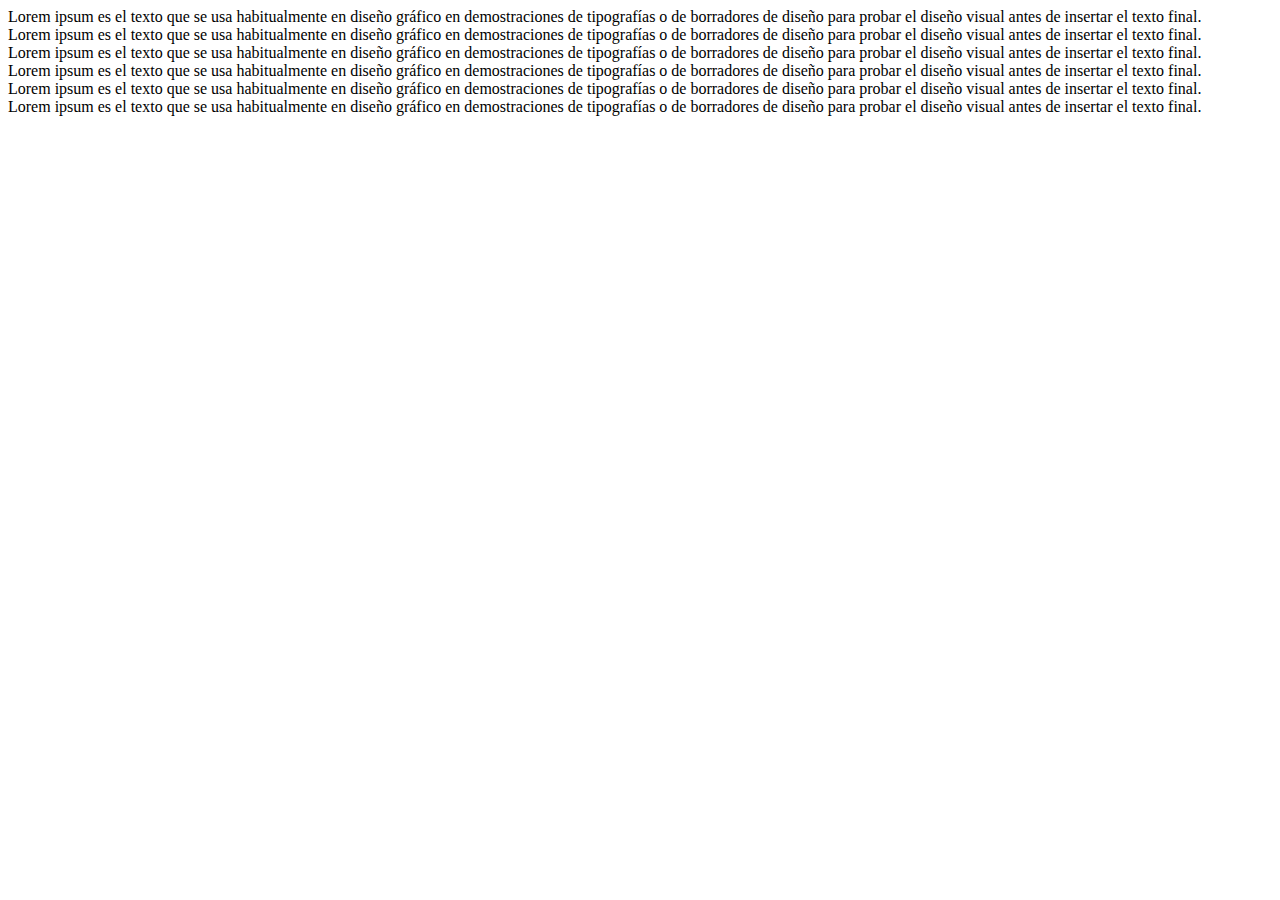
<file: Lenguaje de Marcas/UD 2/HTML/index.html>
<!DOCTYPE html>
<html>
  <head>
    <meta charset="utf-8" />
    <title>index</title>
  </head>
  <body>
    <header>
        Lorem ipsum es el texto que se usa habitualmente en diseño gráfico en demostraciones de tipografías o 
        de borradores de diseño para probar el diseño visual antes de insertar el texto final.
    </header>
    <nav>
        Lorem ipsum es el texto que se usa habitualmente en diseño gráfico en demostraciones de tipografías o
         de borradores de diseño para probar el diseño visual antes de insertar el texto final.
    </nav>
    <section>
        <article>
            Lorem ipsum es el texto que se usa habitualmente en diseño gráfico en demostraciones de tipografías o
            de borradores de diseño para probar el diseño visual antes de insertar el texto final.
        </article>
        <article>
            Lorem ipsum es el texto que se usa habitualmente en diseño gráfico en demostraciones de tipografías o
             de borradores de diseño para probar el diseño visual antes de insertar el texto final.
        </article>
        <article>
            Lorem ipsum es el texto que se usa habitualmente en diseño gráfico en demostraciones de tipografías o
             de borradores de diseño para probar el diseño visual antes de insertar el texto final.
        </article>
    </section>
    <footer>
        Lorem ipsum es el texto que se usa habitualmente en diseño gráfico en demostraciones de tipografías o
        de borradores de diseño para probar el diseño visual antes de insertar el texto final.
    </footer>
  </body>
</html>
</file>
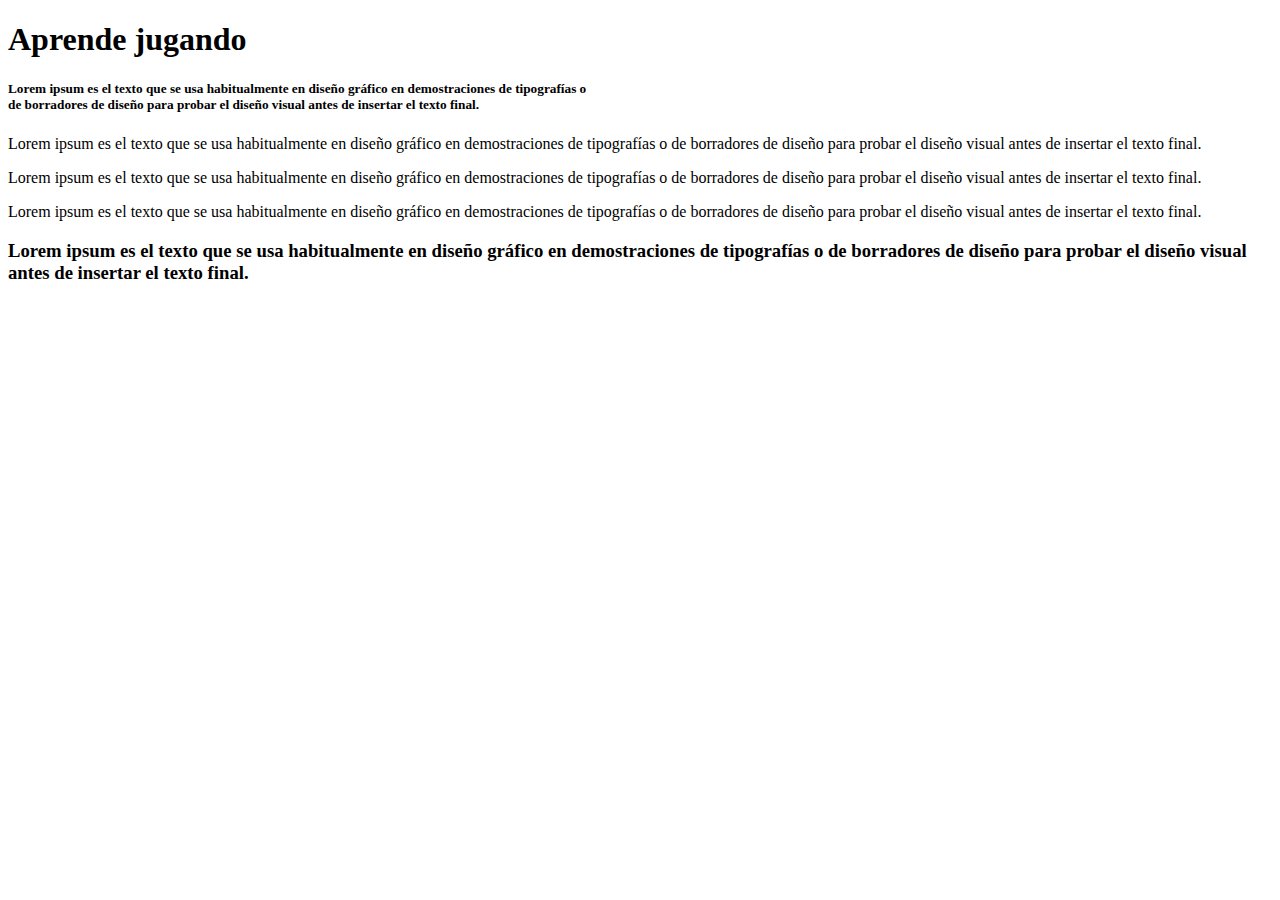
<file: Lenguaje de Marcas/UD 2/HTML/index2.html>
<!DOCTYPE html>
<html>
  <head>
    <meta charset="utf-8" />
    <title>index</title>
  </head>
  <body>
    <header>
        <h1>Aprende jugando</h1> 
    </header>
    <h5><nav>
        Lorem ipsum es el texto que se usa habitualmente en diseño gráfico en demostraciones de tipografías o<br>
         de borradores de diseño para probar el diseño visual antes de insertar el texto final.
    </nav></h5>
    <section>
        <article>
            <p>
                Lorem ipsum es el texto que se usa habitualmente en diseño gráfico en demostraciones de tipografías o
                de borradores de diseño para probar el diseño visual antes de insertar el texto final.
            </p>
        </article>
        <article>
            <p>
                Lorem ipsum es el texto que se usa habitualmente en diseño gráfico en demostraciones de tipografías o
                de borradores de diseño para probar el diseño visual antes de insertar el texto final.
            </p>
        </article>
        <article>
            <p>
                Lorem ipsum es el texto que se usa habitualmente en diseño gráfico en demostraciones de tipografías o
                de borradores de diseño para probar el diseño visual antes de insertar el texto final.
            </p>
        </article>
    </section>
    <h3>
    <footer>
        Lorem ipsum es el texto que se usa habitualmente en diseño gráfico en demostraciones de tipografías o
        de borradores de diseño para probar el diseño visual antes de insertar el texto final.
    </footer></h3>
  </body>
</html>
</file>
